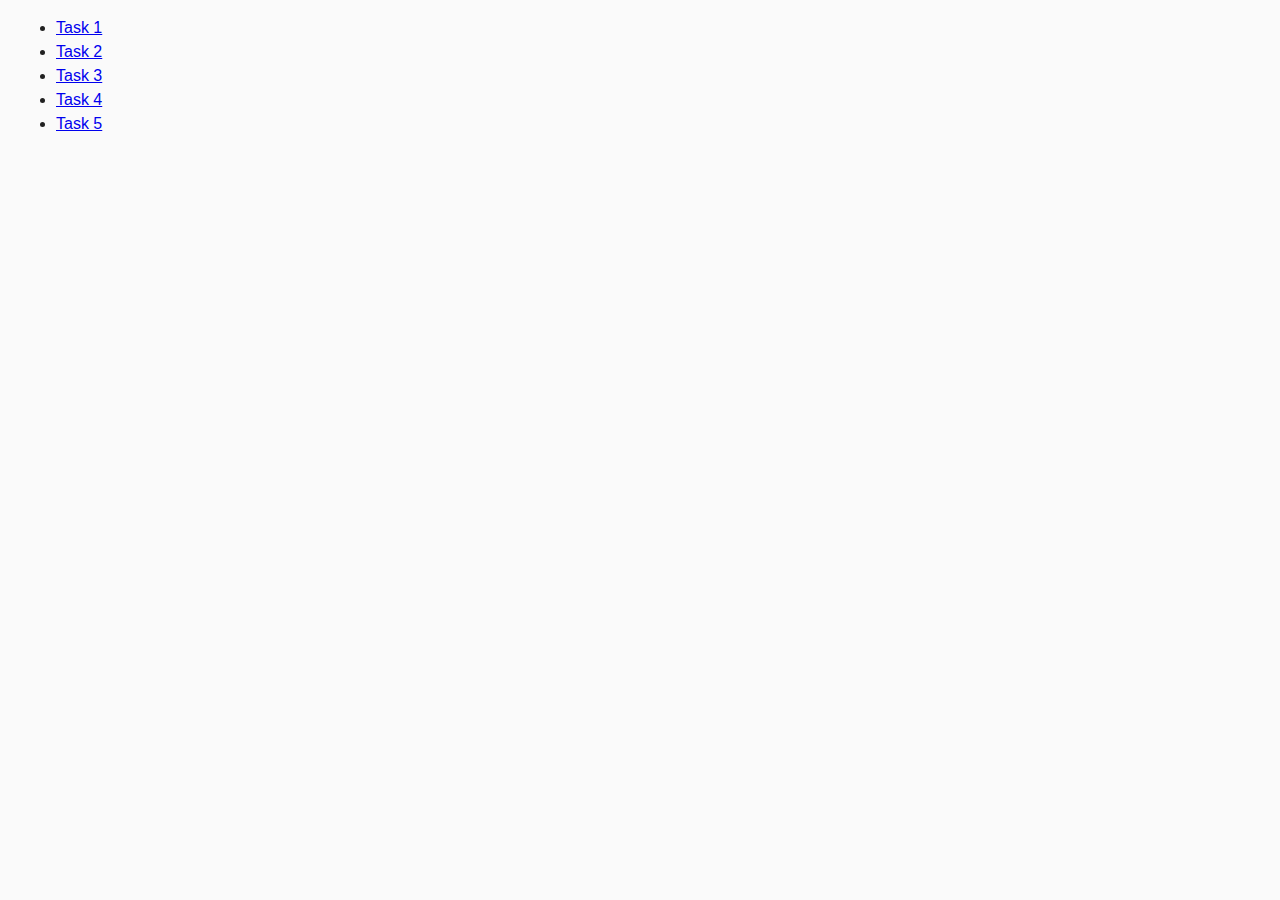
<file: index.html>
<!DOCTYPE html>
<html lang="en">
  <head>
    <meta charset="UTF-8" />
    <meta http-equiv="X-UA-Compatible" content="IE=edge" />
    <meta name="viewport" content="width=device-width, initial-scale=1.0" />
    <title>Homework 7</title>
    <link rel="stylesheet" href="./css/common.css" />
  </head>
  <body>
    <ul>
      <li><a href="./task-1.html">Task 1</a></li>
      <li><a href="./task-2.html">Task 2</a></li>
      <li><a href="./task-3.html">Task 3</a></li>
      <li><a href="./task-4.html">Task 4</a></li>
      <li><a href="./task-5.html">Task 5</a></li>
    </ul>
  </body>
</html>
</file>
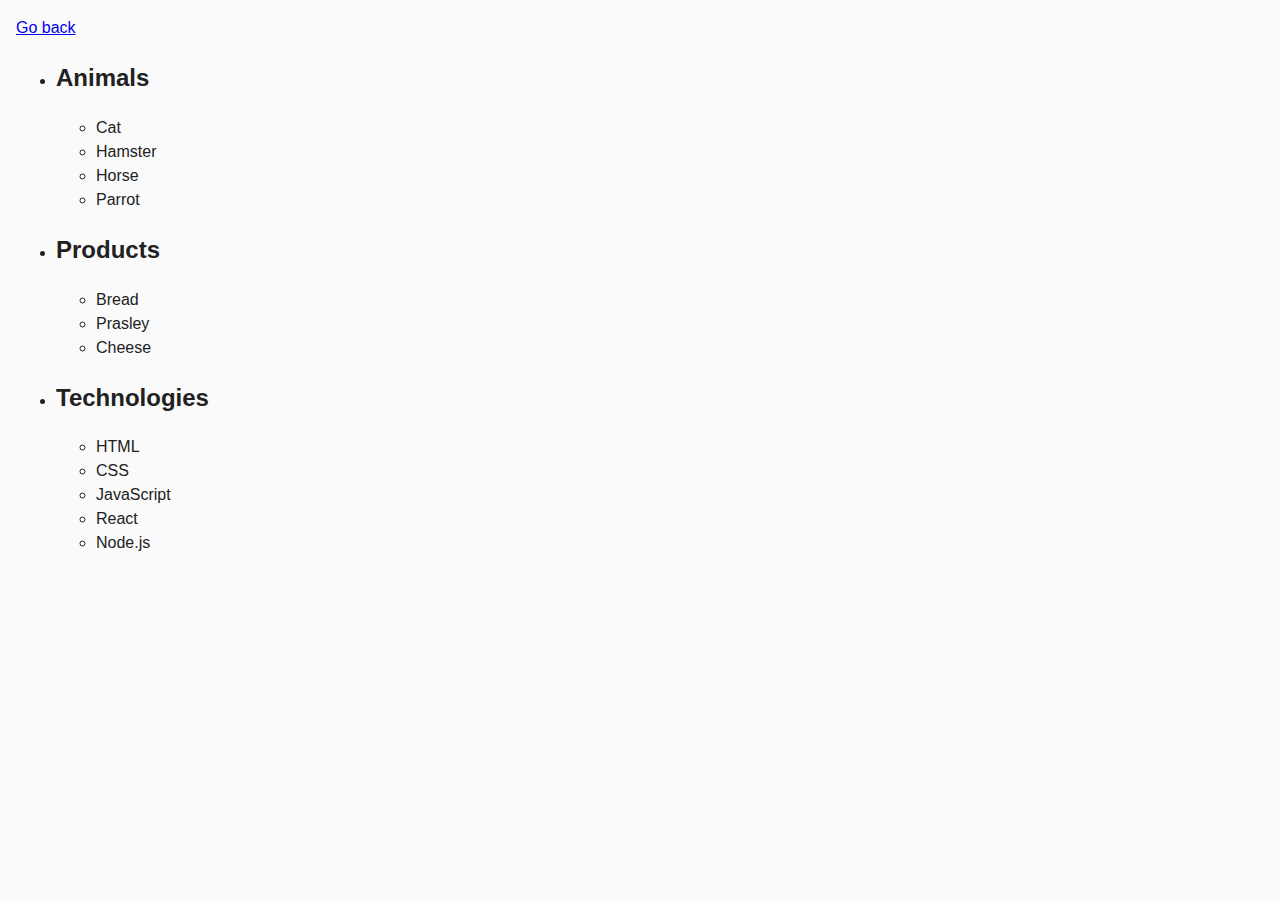
<file: task-1.html>
<!DOCTYPE html>
<html lang="en">
  <head>
    <meta charset="UTF-8" />
    <meta http-equiv="X-UA-Compatible" content="IE=edge" />
    <meta name="viewport" content="width=device-width, initial-scale=1.0" />
    <title>Task 1</title>
    <link rel="stylesheet" href="./css/common.css" />
  </head>
  <body>
    <p><a href="./index.html">Go back</a></p>

    <ul id="categories">
      <li class="item">
        <h2>Animals</h2>

        <ul>
          <li>Cat</li>
          <li>Hamster</li>
          <li>Horse</li>
          <li>Parrot</li>
        </ul>
      </li>
      <li class="item">
        <h2>Products</h2>

        <ul>
          <li>Bread</li>
          <li>Prasley</li>
          <li>Cheese</li>
        </ul>
      </li>
      <li class="item">
        <h2>Technologies</h2>

        <ul>
          <li>HTML</li>
          <li>CSS</li>
          <li>JavaScript</li>
          <li>React</li>
          <li>Node.js</li>
        </ul>
      </li>
    </ul>

    <script src="./js/task-1.js" type="module"></script>
  </body>
</html>
</file>
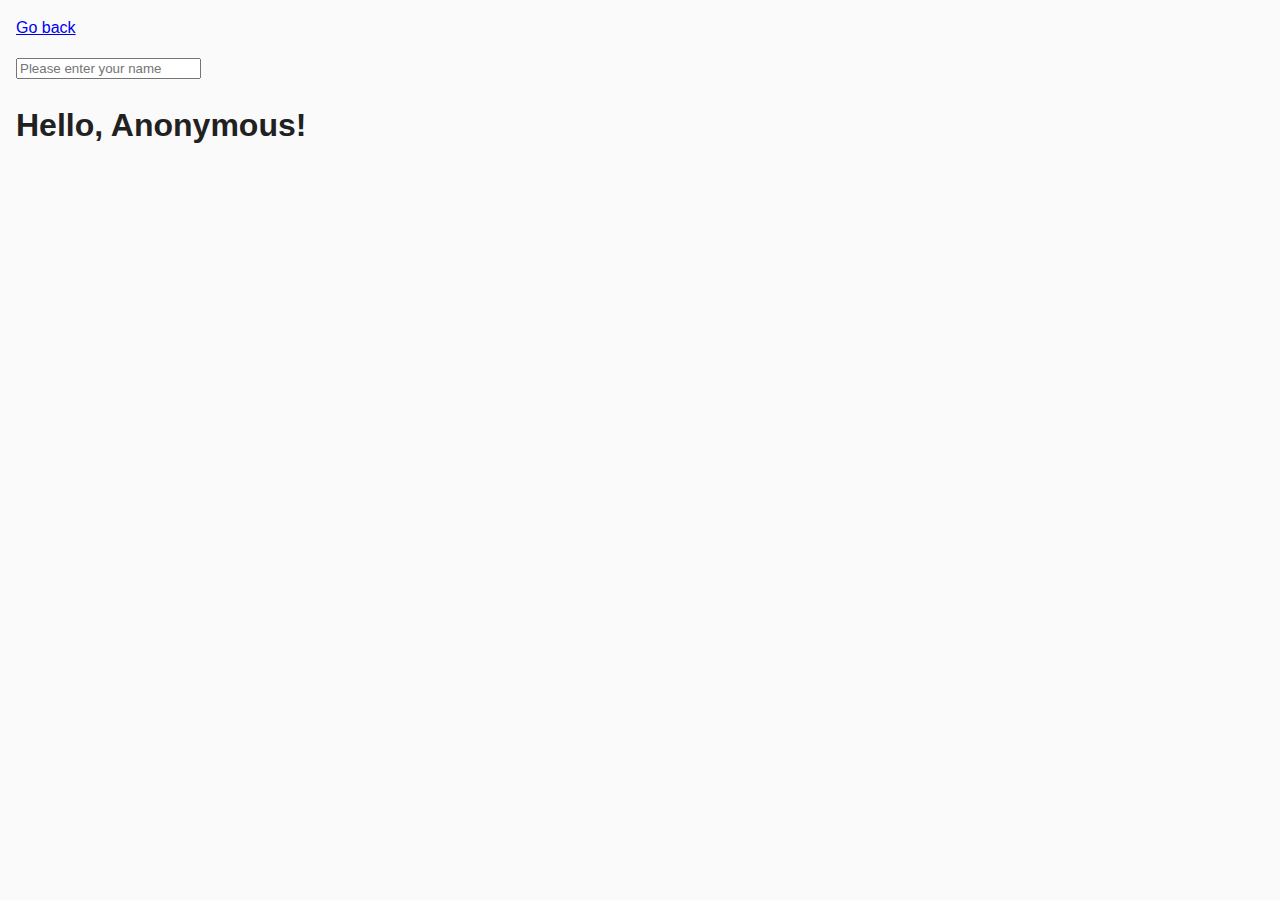
<file: task-3.html>
<!DOCTYPE html>
<html lang="en">
  <head>
    <meta charset="UTF-8" />
    <meta http-equiv="X-UA-Compatible" content="IE=edge" />
    <meta name="viewport" content="width=device-width, initial-scale=1.0" />
    <title>Task 3</title>
    <link rel="stylesheet" href="./css/common.css" />
  </head>
  <body>
    <p><a href="./index.html">Go back</a></p>

    <input type="text" id="name-input" placeholder="Please enter your name"/>
    <h1>Hello, <span id="name-output">Anonymous</span>!</h1>

    <script src="./js/task-3.js" type="module"></script>
  </body>
</html>
</file>
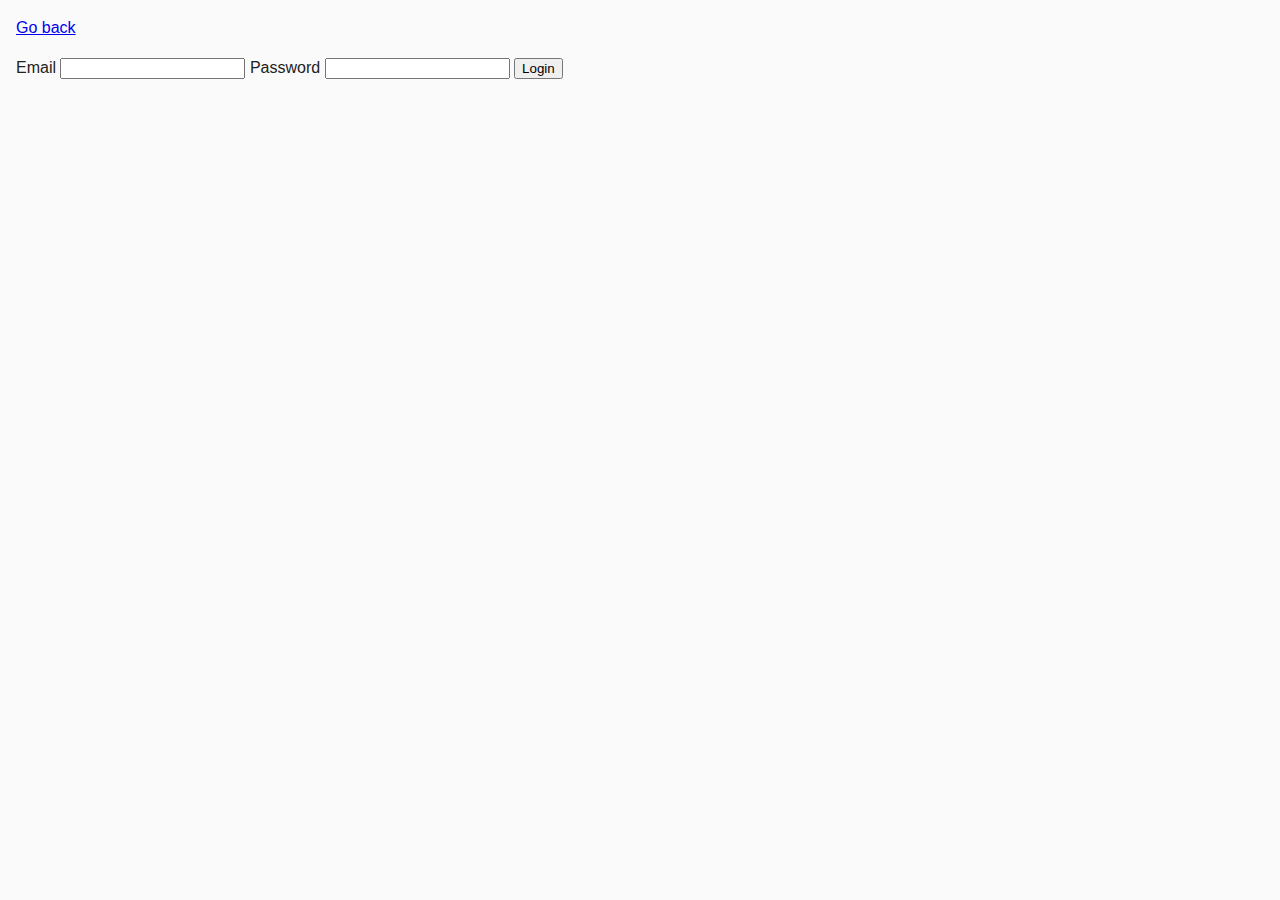
<file: task-4.html>
<!DOCTYPE html>
<html lang="en">
  <head>
    <meta charset="UTF-8" />
    <meta http-equiv="X-UA-Compatible" content="IE=edge" />
    <meta name="viewport" content="width=device-width, initial-scale=1.0" />
    <title>Task 4</title>
    <link rel="stylesheet" href="./css/common.css" />
  </head>
  <body>
    <p><a href="./index.html">Go back</a></p>

    <form class="login-form">
      <label>
        Email
        <input type="email" name="email" />
      </label>
      <label>
        Password
        <input type="password" name="password" />
      </label>
      <button type="submit">Login</button>
    </form>

    <script src="./js/task-4.js" type="module"></script>
  </body>
</html>
</file>
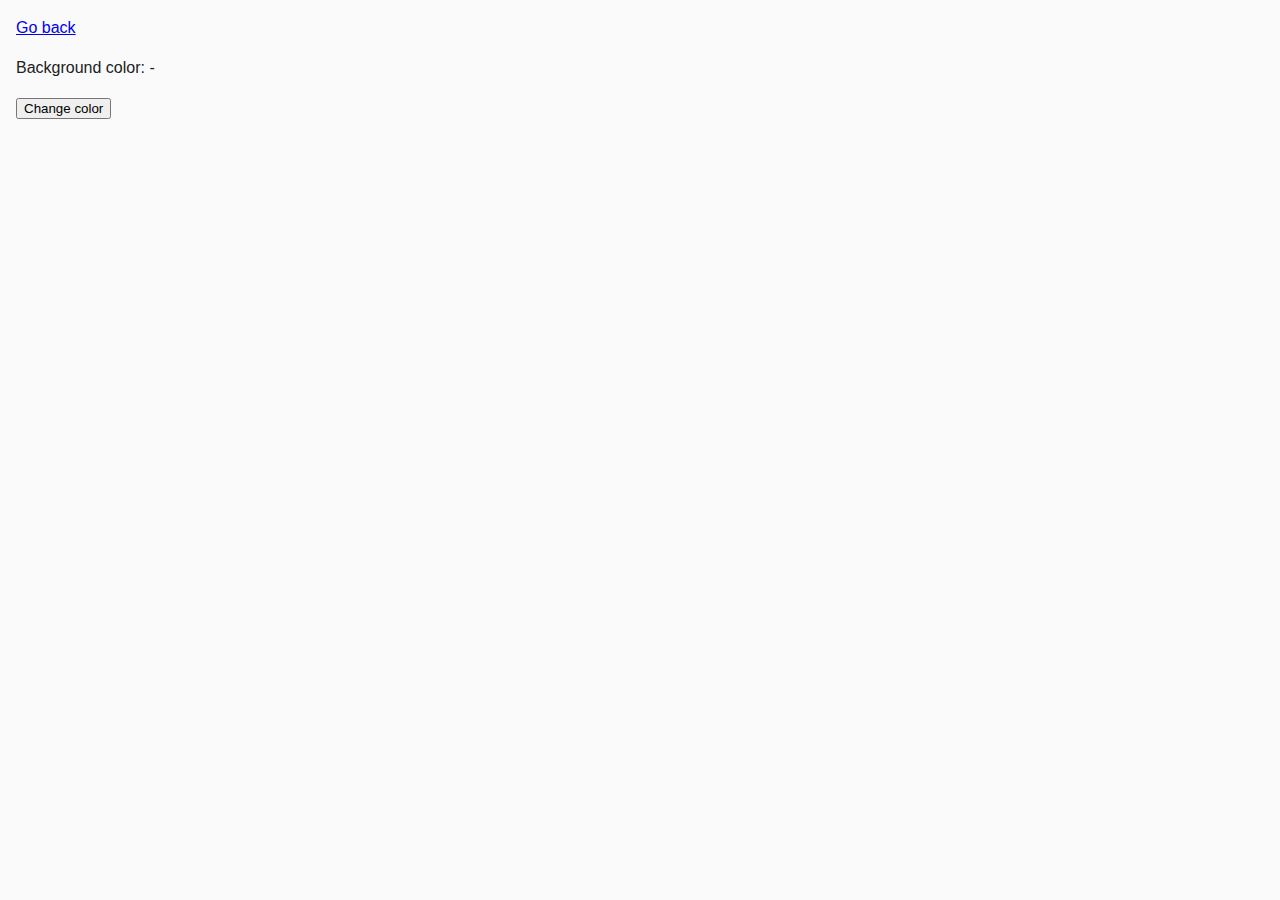
<file: task-5.html>
<!DOCTYPE html>
<html lang="en">
  <head>
    <meta charset="UTF-8" />
    <meta http-equiv="X-UA-Compatible" content="IE=edge" />
    <meta name="viewport" content="width=device-width, initial-scale=1.0" />
    <title>Task 5</title>
    <link rel="stylesheet" href="./css/common.css" />
  </head>
  <body>
    <p><a href="./index.html">Go back</a></p>

    <div class="widget">
      <p>Background color: <span class="color">-</span></p>
      <button type="button" class="change-color">Change color</button>
    </div>

    <script src="./js/task-5.js" type="module"></script>
  </body>
</html>
</file>
<file: css/common.css>
* {
  box-sizing: border-box;
}

body {
  margin: 16px;
  font-family: -apple-system, BlinkMacSystemFont, 'Segoe UI', Roboto, Oxygen,
    Ubuntu, Cantarell, 'Open Sans', 'Helvetica Neue', sans-serif;
  -webkit-font-smoothing: antialiased;
  -moz-osx-font-smoothing: grayscale;
  background-color: #fafafa;
  color: #212121;
  line-height: 1.5;
}

.gallery {
  display: flex;
  justify-content: center;
  gap: 20px;
  list-style: none;
  padding: 0;
  max-width: fit-content;
  flex-wrap: wrap;
}

.gallery img {
  display: block;
  border: 3px solid #bcd4e5 !important;
  border-radius: 16px;
  width: 500px;
  height: 300px;
  cursor: pointer;
  transition:cubic-bezier(1, 0, 0, 1), 200ms;
}



.gallery img:hover {
  box-shadow: 0px 0px 15px rgba(0, 0, 0, 0.8);
}
</file>
